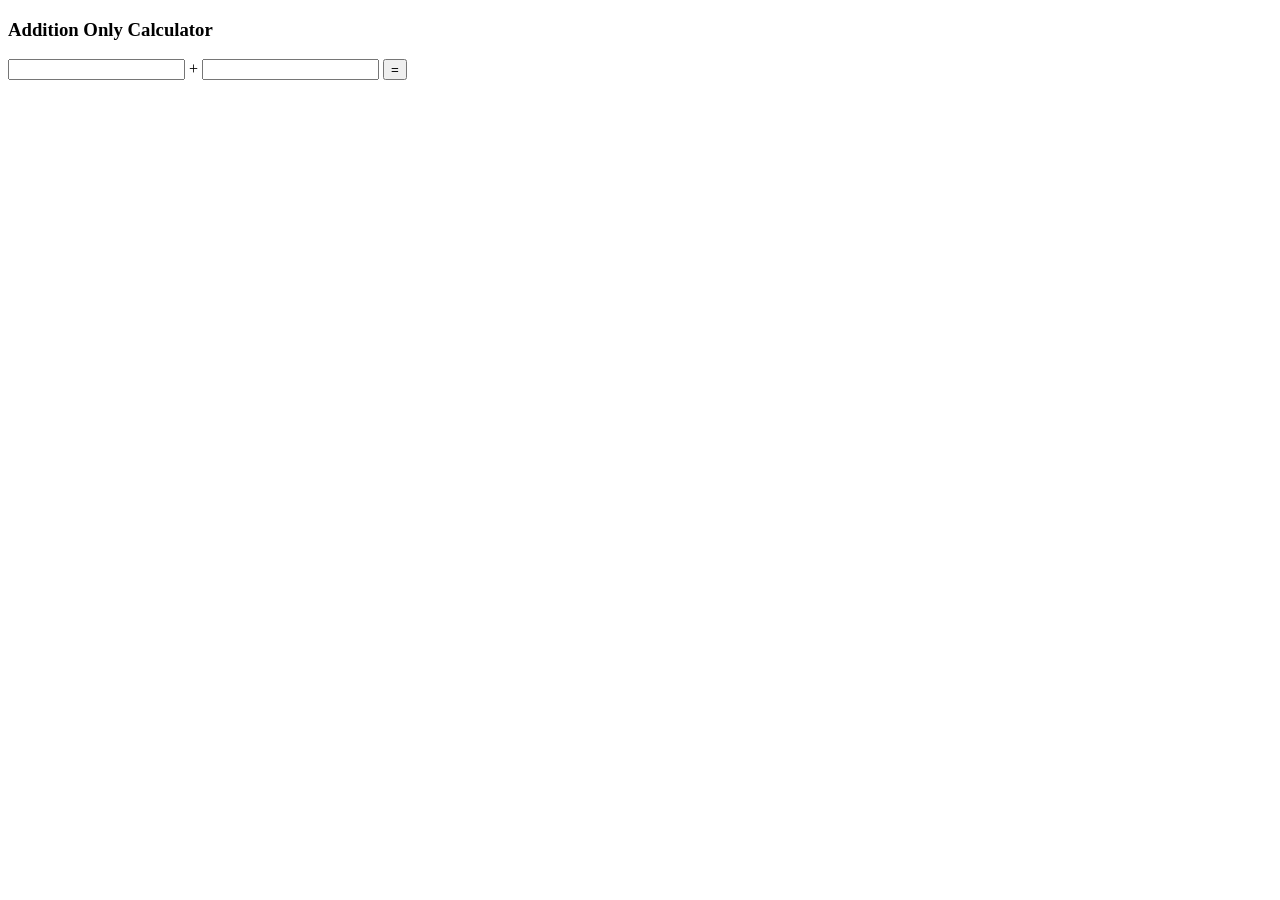
<file: index.html>
<!DOCTYPE html>
<html lang="en">
<head>
  <meta charset="UTF-8">
  <meta http-equiv="X-UA-Compatible" content="IE=edge">
  <meta name="viewport" content="width=device-width, initial-scale=1.0">
  <title>Web Calculator Part One</title>
  <script src="./script.js"></script>

</head>
<body>
  <h3>Addition Only Calculator</h3>
  <form>
    <input type="text" id="a" /> +
    <input type="text" id="b" />
    <input type="button" value="=" onclick="calculate()" />
  </form>
  <span id="answer"></span>
</body>
</html>
</file>
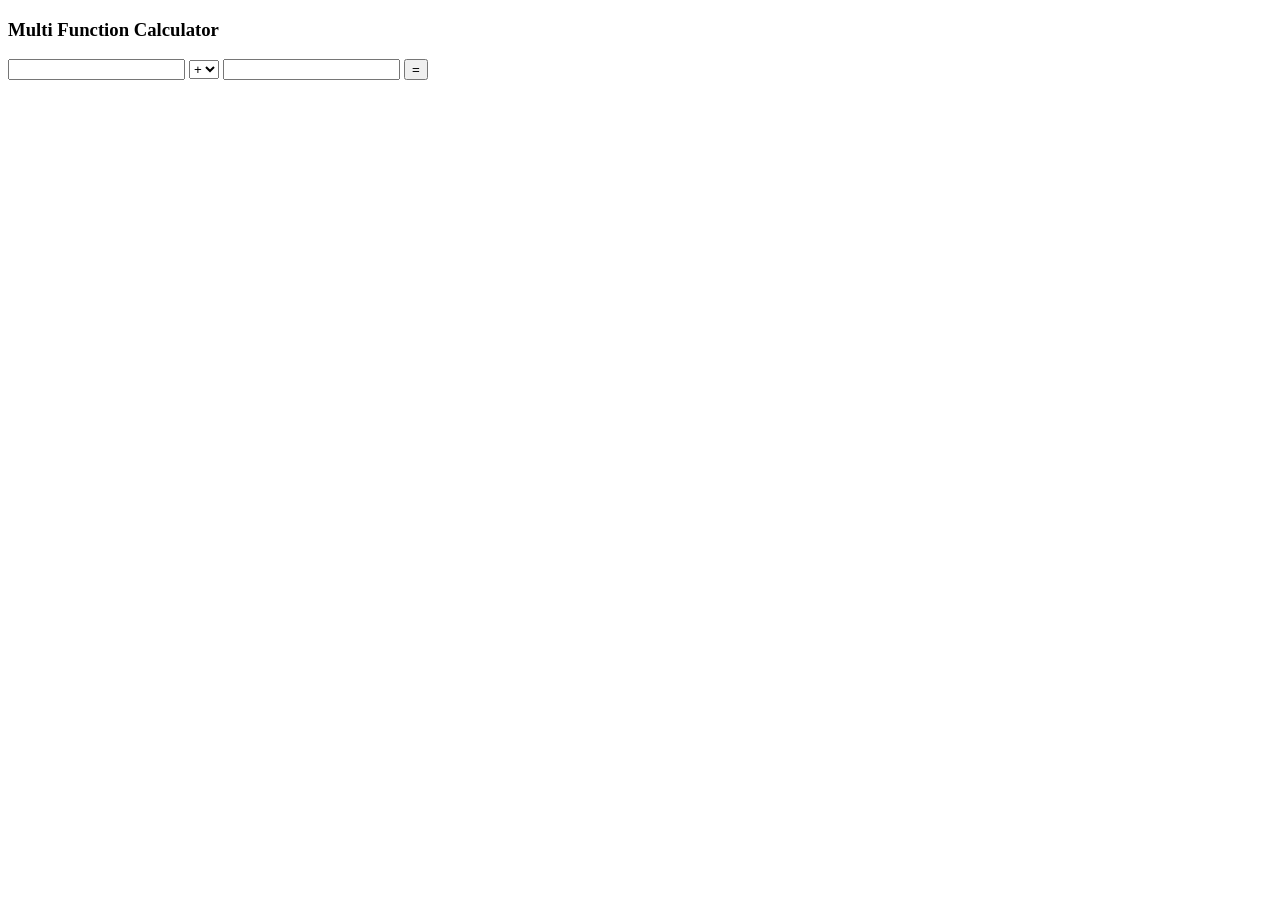
<file: index2.html>
<!DOCTYPE html>
<html lang="en">
<head>
  <meta charset="UTF-8">
  <meta http-equiv="X-UA-Compatible" content="IE=edge">
  <meta name="viewport" content="width=device-width, initial-scale=1.0">
  <title>Web Calculator Part Two</title>
  <script src="./script2.js"></script>

</head>
<body>
  <h3>Multi Function Calculator</h3>
  <form>
    <input type="text" id="a" />
    <select id="operator">
      <option value="add">+</option>
      <option value="subtract">-</option>
      <option value="multiply">*</option>
      <option value="divide">/</option>
    </select>
    <input type="text" id="b" />
    <input type="button" value="=" onclick="calculate()" />
  </form>
  <span id="answer"></span>
</body>
</html>
</file>
